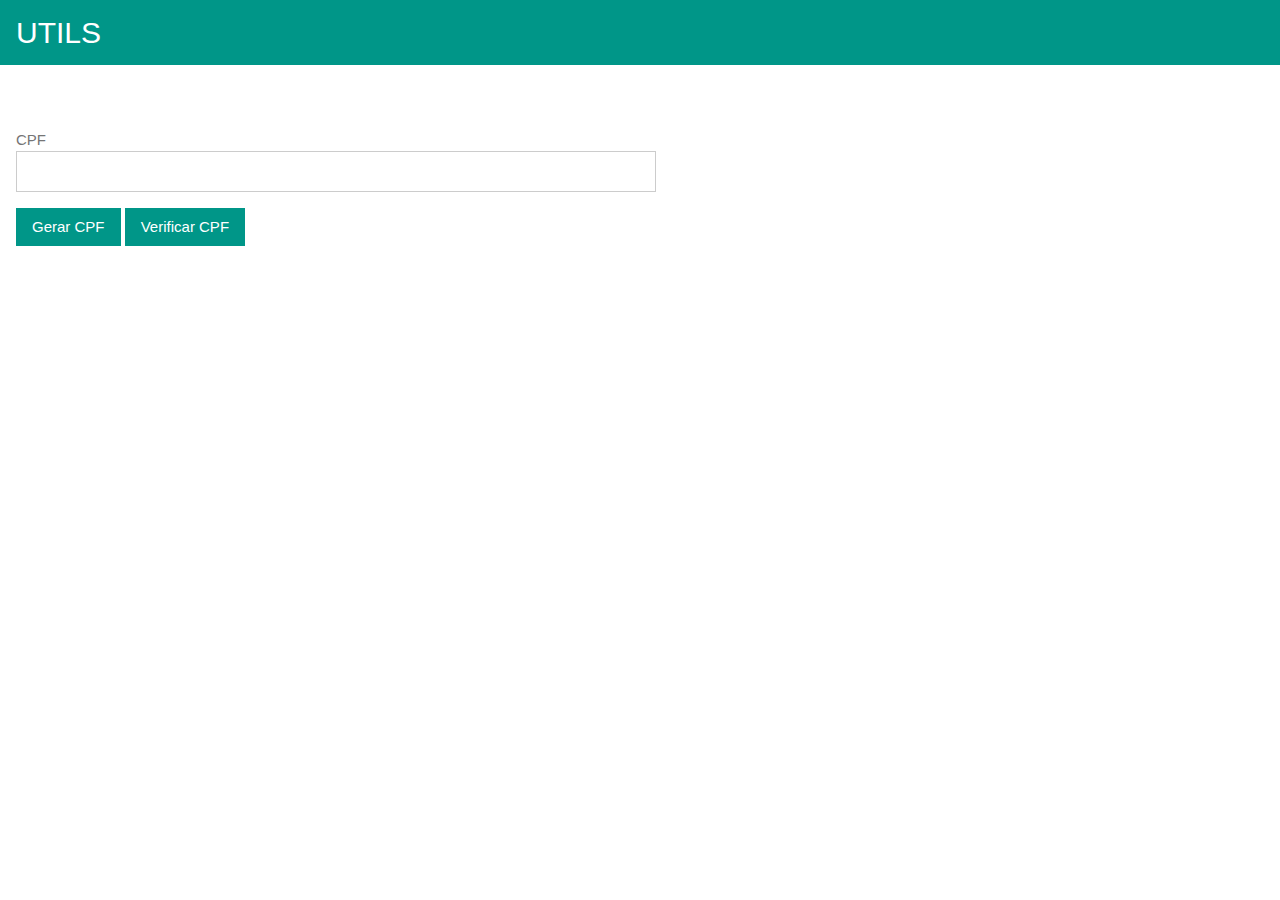
<file: apps/geradorcpf/index.html>
<!-- Gerador de CPF - Nelson Rodrigues Filho 201982506 SI1N - Ultima alteração: 16/05-->
<!DOCTYPE html>
<html lang="pt-BR">
	<head>
		<meta charset="UTF-8">
        <meta name="viewport" content="width=device-width, initial-scale=1.0">
        <meta http-equiv="X-UA-Compatible" content="ie=edge">
		<title>CPF</title>
		<link rel="stylesheet" type="text/css" href="style/w3.css">

	</head>
	<body>
		<div class="w3-container w3-teal">
			<h2>UTILS</h2>
		</div>

		<div id="divOutput" class="w3-panel w3-red" style="visibility: hidden;">
 			 <p id="output"></p>
		</div> 

			<div class="w3-row">
				<div class="w3-half w3-margin">
					<label class="w3-text-grey">CPF</label>
					<input id="cpf" class="w3-input w3-border" name="valor" type="number">
				</div>
				
		<div class="w3-row w3-margin">
			<button id="btn_gerar" class="w3-btn w3-padding w3-teal">Gerar CPF</button>
			<button id="btn_verificar" class="w3-btn w3-padding w3-teal">Verificar CPF</button>
		</div>
		<script src="scripts/cpf.js"></script>
	</body>
</html>
</file>
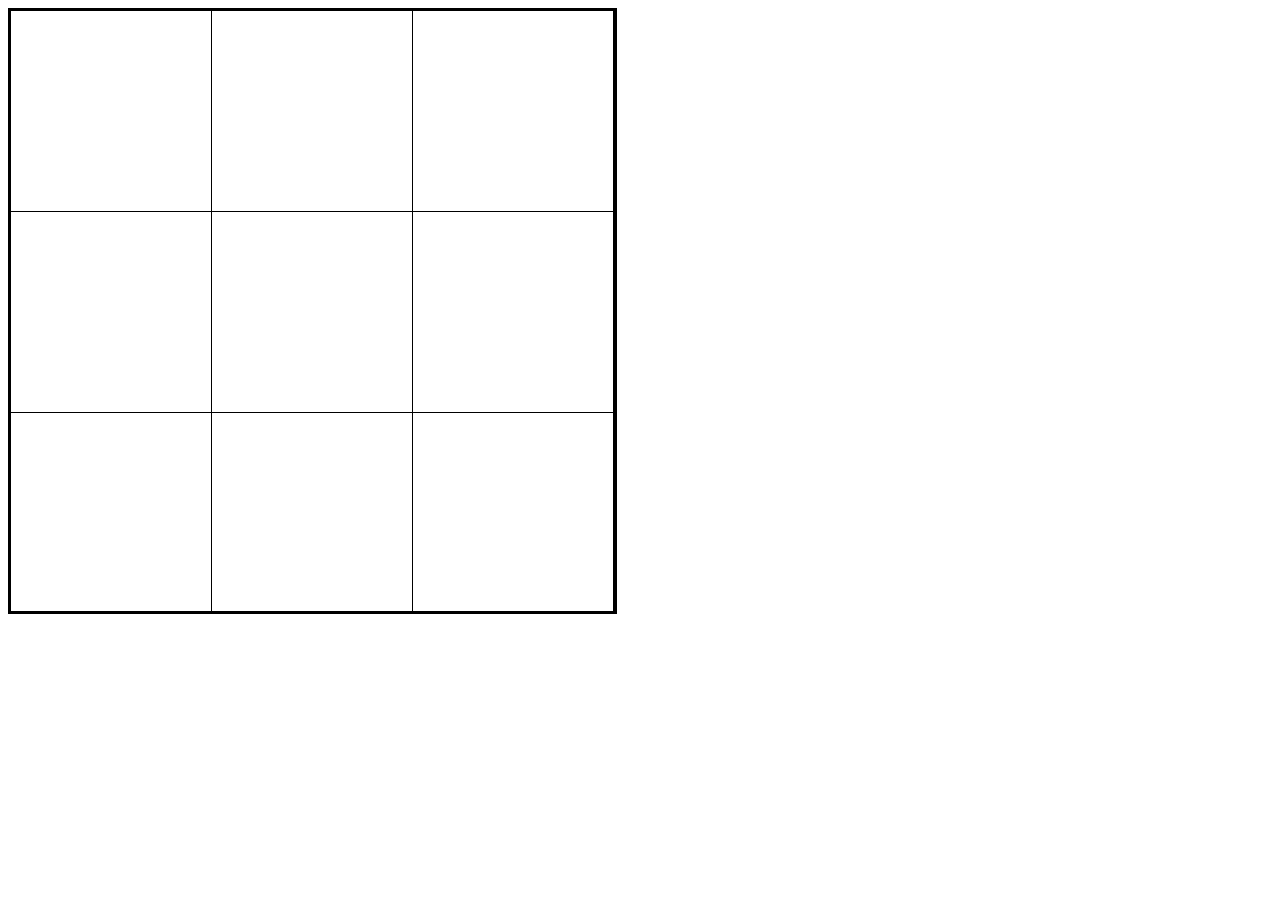
<file: apps/jogovelha/index.html>
<!-- Jogo da Velha - Nelson Rodrigues Filho 201982506 SI1N - Ultima alteração: 27/05-->
<DOCTYPE html>
<html>
<head>
    <link rel="stylesheet" type="text/css" href="style.css"/>   
</head>
<body>
        <div id="jogo">
            <div class="linha">
                <div class="casa" id="c.0.0"></div>
                <div class="casa" id="c.0.1"></div>
                <div class="casa" id="c.0.2"></div>
            </div>

            <div class="linha">
                <div class="casa" id="c.1.0"></div>
                <div class="casa" id="c.1.1"></div>
                <div class="casa" id="c.1.2"></div>
            </div>
            
            <div class="linha">
                <div class="casa" id="c.2.0"></div>
                <div class="casa" id="c.2.1"></div>
                <div class="casa" id="c.2.2"></div>
            </div>
        </div>
        <div id="resultado"></div>
        <script src="script.js"></script>
</body>
</html>
</file>
<file: apps/jogovelha/style.css>
#jogo{
    width:603px;
    height:600px;
    border:solid 3px
}

.linha{
    height:200px;
    border-bottom:solid 1px;
}
 
.casa{
    width:200px;
    height:100%;
    border-right:solid 1px;
    float:left;
}
</file>
